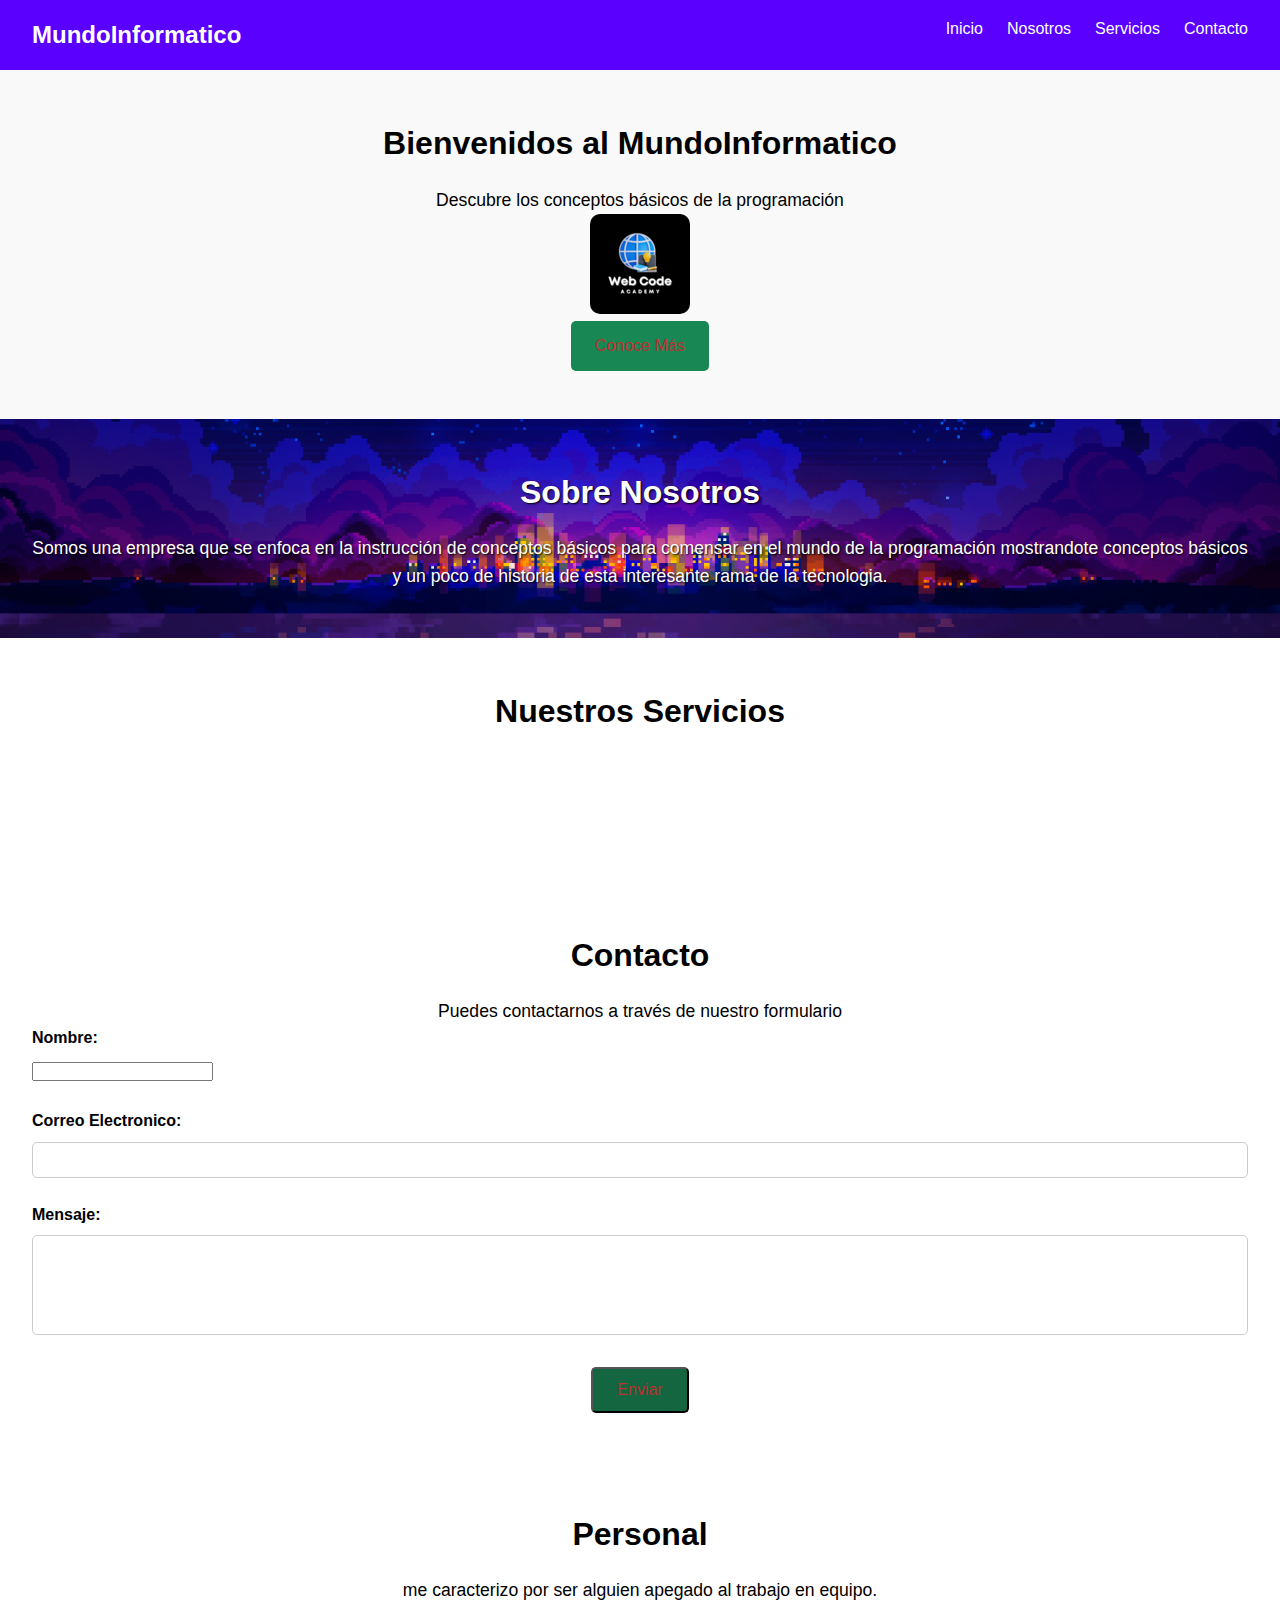
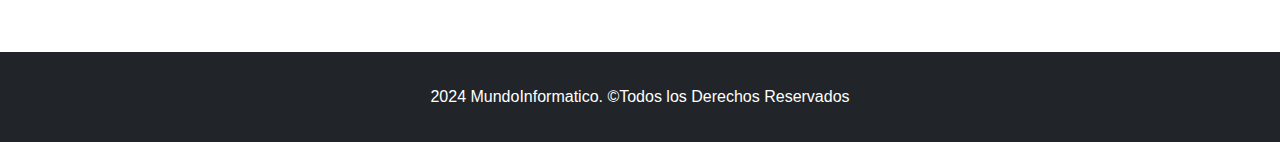
<file: index.HTML>
<!DOCTYPE html>
<html lang="en">

<head>
    <meta charset="UTF-8">
    <meta name="viewport" content="width=device-width, initial-scale=1.0">
    <meta name="description" content="La programación es más importante de lo que crees">
    <meta name="author" content="Emmanuel Chicoya Isleño">
    <title>
        MundoInformatico
    </title>
    <link rel="stylesheet" href="style.css">

</head>

<body>
    <!--Inicio de header-->
    <header class="header">
        <nav class="nav">
            <div class="nav__logo">
                <a href="#Inicio" class="nav__logo--link">MundoInformatico</a>

            </div>
            <div class="nav__menu">
                <ul class="nav__list">
                    <li class="nav__item"> 
                        <a href="#Inicio" class="nav__link"> Inicio </a> 
                    </li>
                    <li class="nav__item"> 
                        <a href="#Nosotros" class="nav__link"> Nosotros </a> 
                    </li>
                    <li class="nav__item"> 
                        <a href="#Servicios" class="nav__link"> Servicios </a> 
                    </li>
                    <li class="nav__item"> 
                        <a href="#Contacto" class="nav__link"> Contacto </a> 
                    </li>
                
                </ul>
                
            </div>

            <button class="nav__toggle" aria-label="Abrir menu"> 
                &#9776;

            </button>
            
        </nav>
    </header>
    <!--fin de header-->

    <!--main es el contenido principal-->
    <!--bloque, elemento, modificador-->
    <main>
        <section id="inicio" class="section section--inicio">
            <div class="section__content">
                <h1 class="section__tittle"> Bienvenidos al MundoInformatico</h1>
                <p class="section__description">
                    Descubre los conceptos básicos de la programación
                </p>
                <img src="/img/logo.png" alt="Logo de MundoInformatico" Lenght="100" Height="100">
                <br>
                <a href="#Nosotros" class="button button--primary" id="miBoton">Conoce Más</a>
            </div>
        </section>

        <section id="nosotros" class="section section--nosotros">
            <div class="section__content">
                <h2 class="section__tittle">Sobre Nosotros</h2>
                <p class="section__description">Somos una empresa que se enfoca en la instrucción de conceptos básicos
                    para comensar en el mundo de la programación mostrandote conceptos básicos y un poco de
                    historia de esta interesante rama de la tecnologia.</p>
            </div>
        </section>
        <section id="servicios" class="section section--servicios">
            <div class="section__content">
                <h2 class="section__tittle">Nuestros Servicios </h2>
                <div class="services">
                    


                </div>
            </div>
        </section>

        <section id="contacto" class="section section--contacto">
            <div class="section__content">
                <h2 class="section__tittle">Contacto </h2>
                <p class="section__description">Puedes contactarnos a través de nuestro formulario</p>
                <form action="https://formspree.io/f/xzzznryl" method="post" class="form">
                    <div class="form__group">
                        <label for="nombre" class="form__label">Nombre:</label>
                        <input type="text" id="nombre" name="nombre" required>
                    </div>
                    <div class="form__group">
                        <label for="email" class="form__label">Correo Electronico:</label>
                        <input class="form__input" type="email" id="email" name="email" required>
                    </div>
                    <div class="form__group">
                        <label for="mensaje" class="form__label">Mensaje:</label>
                        <textarea name="mensaje" id="mensaje" required class="form__textarea"></textarea>
                    </div>
                    <button type="submit" class="button button--secondary">
                        Enviar
                    </button>
                </form>
            </div>

        </section>

        <section id="personal" class="section section--personal">
            <div class="section__content">
                <h2 class="section__tittle">Personal</h2>
                <p class="section__description"> me caracterizo por ser alguien
                    apegado al trabajo en equipo.
                </p>


                </p>
            </div>
        </section>



    </main>



    <footer class="footer">
        <div class="footer__content">
            <p class="footer__text"> 2024 MundoInformatico. ©Todos los Derechos Reservados </p>
        </div>
    </footer>

    <script src="script.js"></script>



</body>

</html>
</file>
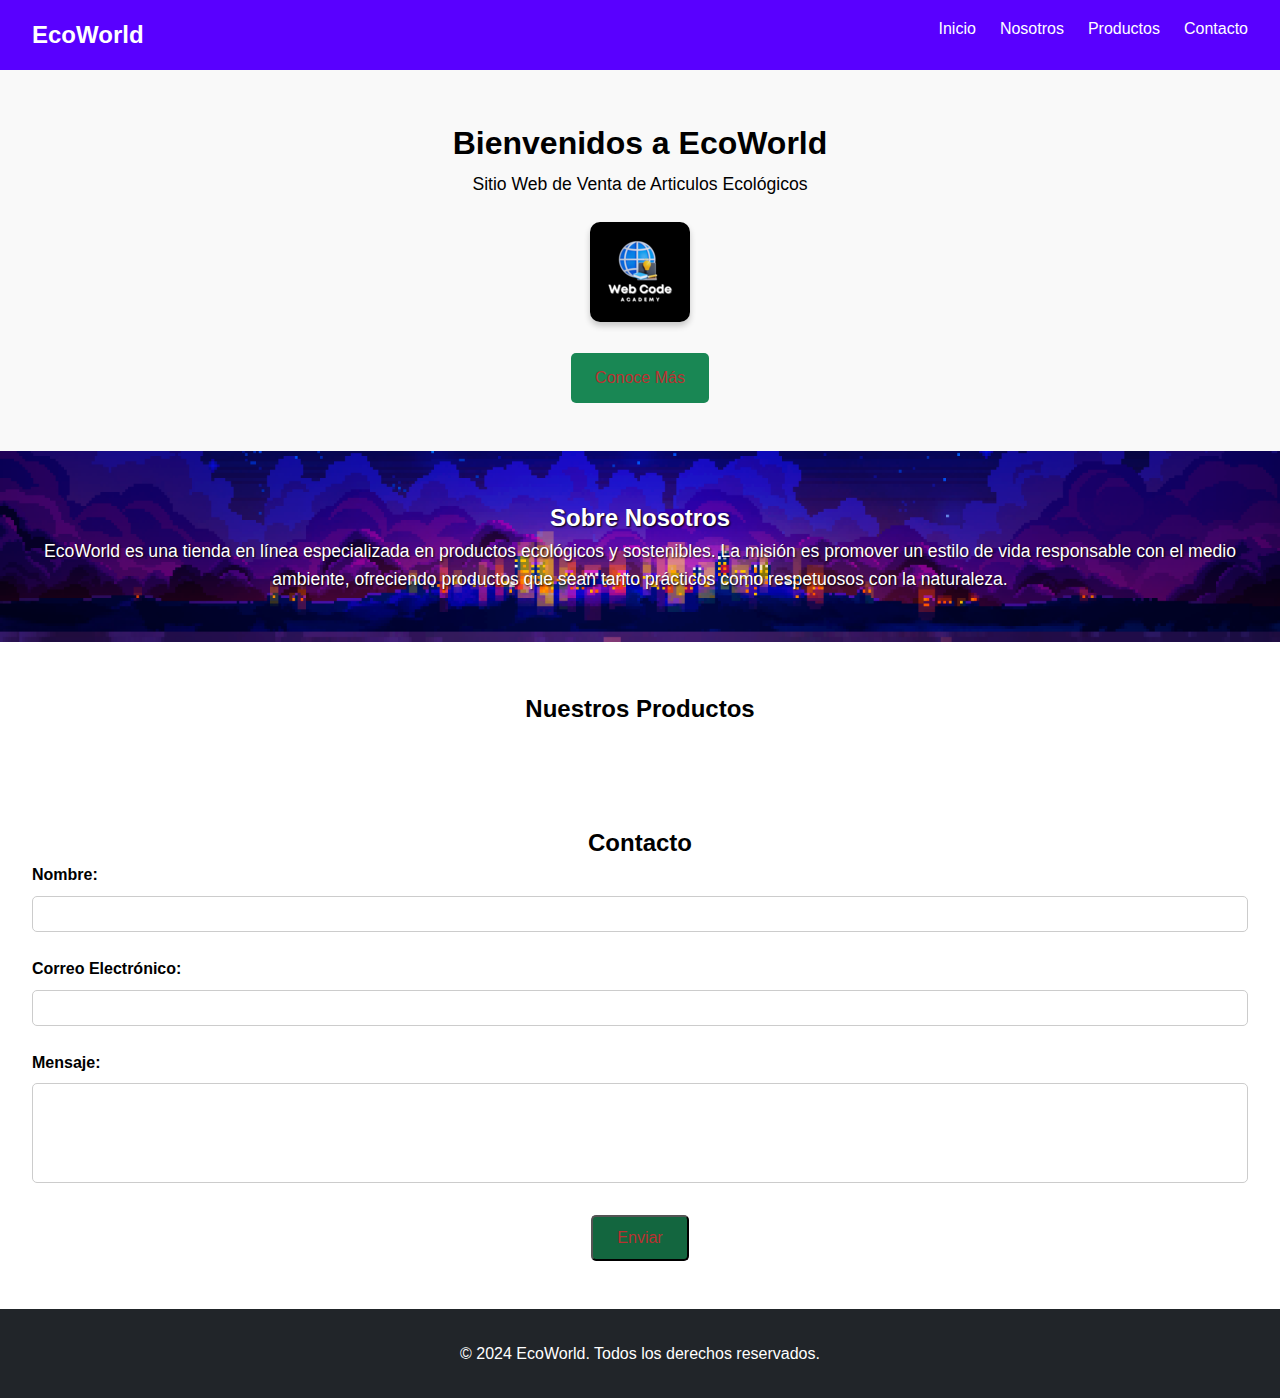
<file: ondix.html>
<!DOCTYPE html>
<html lang="en">

<head>
    <meta charset="UTF-8">
    <meta name="viewport" content="width=device-width, initial-scale=1.0">
    <meta name="description" content="Página Web de Articulos Ecológicos">
    <meta name="author" content="Angel Salazar">
    <title>EcoWorld</title>
    <link rel="stylesheet" href="style.css">
</head>

<body>
    <!-- Header: Cabecera de la página con navegación principal -->
    <header class="header">
        <nav class="nav">
            <div class="nav__logo">
                <a href="#inicio" class="nav__logo--link">EcoWorld</a>
            </div>

            <div class="nav__menu">
                <ul class="nav__list">
                    <li class="nav__item">
                        <a href="#inicio" class="nav__link">Inicio</a>
                    </li>
                    <li class="nav__item">
                        <a href="#nosotros" class="nav__link">Nosotros</a>
                    </li>
                    <li class="nav__item">
                        <a href="#productos" class="nav__link">Productos</a>
                    </li>
                    <li class="nav__item">
                        <a href="#contacto" class="nav__link">Contacto</a>
                    </li>
                </ul>
            </div>

            <button class="nav__toggle" aria-label="Abrir menú">
                &#9776;
            </button>
        </nav>
    </header>

    <!-- Main: Contenido principal de la página -->
    <main>
        <!-- Sección Inicio -->
        <section id="inicio" class="section section--inicio">
            <div class="section__content">
                <h1 class="section__title">Bienvenidos a EcoWorld</h1>
                <p class="section__description">Sitio Web de Venta de Articulos Ecológicos</p>
                <img src="img/logo.png" alt="Logo de EcoWorld" class="section__image">
                <br>
                <a href="#nosotros" class="button button--primary">Conoce Más</a>
            </div>
        </section>

        <!-- Sección Nosotros -->
        <section id="nosotros" class="section section--nosotros">
            <div class="section__content">
                <h2 class="section__title">Sobre Nosotros</h2>
                <p class="section__description">EcoWorld es una tienda en línea especializada en productos ecológicos y
                    sostenibles. La misión es promover un estilo de vida responsable con el medio ambiente, ofreciendo
                    productos que sean tanto prácticos como respetuosos con la naturaleza.</p>
            </div>
        </section>

        <!-- Sección Productos -->
        <section id="productos" class="section section--productos">
            <div class="section__content">
                <h2 class="section__title">Nuestros Productos</h2>
                <div class="products">

                </div>
            </div>
        </section>

        <!-- Sección Contacto -->
        <section id="contacto" class="section section--contacto">
            <div class="section__content">
                <h2 class="section__title">Contacto</h2>
                <form action="#" method="POST" class="form">
                    <div class="form__group">
                        <label for="nombre" class="form__label">Nombre:</label>
                        <input type="text" id="nombre" name="nombre" class="form__input" required>
                    </div>
                    <div class="form__group">
                        <label for="email" class="form__label">Correo Electrónico:</label>
                        <input type="email" id="email" name="email" class="form__input" required>
                    </div>
                    <div class="form__group">
                        <label for="mensaje" class="form__label">Mensaje:</label>
                        <textarea id="mensaje" name="mensaje" class="form__textarea" required></textarea>
                    </div>
                    <button type="submit" class="button button--secondary">Enviar</button>
                </form>
            </div>
        </section>
    </main>

    <!-- Footer: Pie de página -->
    <footer class="footer">
        <div class="footer__content">
            <p class="footer__text">© 2024 EcoWorld. Todos los derechos reservados.</p>
        </div>
    </footer>

    <script src="script.js"></script>
</body>

</html>
</file>
<file: style.css>
/*
Global Styles
*/

* {
    margin: 0;
    padding: 0;
    box-sizing: border-box;
    
}

body {
    font-family: Verdana, Tahoma, sans-serif;
    color: #000000;
    line-height: 1.6;
    font-size: 16px;


}

a {
    text-decoration: none;
    color: inherit;
    
}

ul {
    list-style: none;
}

img{
    width: 100px;
    height: 100px;
    object-fit: contain;
    border-radius: 10px;
    transition: transform 0.3s;
}

img:hover{
    transform: scale(1.1);
}

button {
    cursor: pointer;
}

/* Header Styles*/

.header {
    background-color: #5900ff; 
    color: #fff;
    padding: 1rem 2rem;
    display: flex;
    justify-content: space-between;
    align-items: center;
    position: sticky;
    top: 0;
    bottom: 0 ;
    
}

.nav{
    display: flex;
    justify-content: space-between;
    width: 100%;

}

.nav_menu{
    display: flex;
    align-items: center;

}

.nav__menu--open{
    display: block;
}



.nav__logo--link{
    font-size: 1.5rem; 
    font-weight: bold;
    color:#fff
}

.nav__list {
    display: flex;
    gap: 1.5rem;
}
.nav__item{
    transform: scale(1);
    transition: all 0.3s ease-out;
}




.nav__link {
    font-size: 1rem;
    transition: color 0.3s;
    
}

.nav__link:hover {
    color: #5cffc0
}
.nav__toggle {
    display: none;
    background: none;
    border: none;
    font-size: 1.5rem;
    color: #fff;
}

/*Section Styles */

.section{
    padding: 2rem 2rem;
    text-align: center;
}

.section__content{
    padding: 1rem 0;
}

.section__inicio{
    background-color: #f9f9f9;
}

.section--inicio{
    background-color: #f9f9f9;
}

.section--nosotros{
    background-image: url("/img/Noche.png");
    text-shadow: 1px 1px 2px black;
    color: #fff;
    background-size: cover;
    background-position: center;
    box-shadow:c9 4px 6px rgba(0,0,0, 0.1);
    transition: background-image 1px 1px 2px;
}

.section__servicios{
    background-color: #f0f0f0;
}

.section__tittle{
    font-size: 2rem;
    margin-bottom: 1rem;
}

.section__description{
    font-size: 1.1rem;
}

.section__image{
    margin: 1.5rem 0 1.5rem 0;
    box-shadow: 0 4px 6px rgba(0,0,0, 0.2)
}

/*Services Style */
.services{
    display:flex;
    justify-content: space-around;
    align-items: center;
    flex-wrap: wrap;
    margin: 3rem 0;
    gap: 2rem;
}

.service{
    background-color: #fff;
    border: 1px solid #ddd;
    border-radius: 8px;
    padding: 1.5rem;
    box-shadow: 0 2px 5px rgba(0,0,0, 0.1);
    transition: transform 0.3s, box-shadow 0.3s;
    width: 30%;
    min-width: 300px;
    text-align: center;
}

.service:hover{
    transform: translateY(-10px);
    box-shadow: 0 5px 15px rgba(0, 0, 0, 0.2);

}

.service__tittle{
    font-size: 1.5rem;
    color: 
    #23b45f;
    margin-bottom: 1rem;
}

.service__description{
    font-size: 1rem;
}

.service__image{
    margin-top: 1.3rem;

}

/*Form Style*/

.form{
    display: flex;
    flex-direction: column;
    gap: 1.5rem;
    align-items: center;
}

.form__group{
    width:100%;
    max-width: 400%;
    text-align: left;
}

.form__label{
    display: block;
    margin-bottom: 0.5rem;
    font-weight: bold;
}

.form__input,
.form__textarea{
    width: 100%;
    padding: 0.5rem;
    border: 1px solid #ccc;
    border-radius: 5px;
    font-size: 1rem;
}

.form__textarea{
    height:100px;
    resize: none;
}


/*Buttons*/

.button{
    display: inline-block;
    padding: 0.75rem 1.5rem;
    border-radius: 5px;;
    font-size: 1rem;
    color: #bb3030;
    text-align: center;
    transition: background-color 0.3s;
}

.button--primary{
    background-color: #198754;
}

.button--primary:hover{
    background-color: #13663f;
}

.button--secondary{
    background-color: #13663f;
}

.button--secondary:hover{
    background-color: #198754;
}

/* Footer Styles */

.footer{
    background-color: rgb(33, 37, 41);
    color: #fff;
    padding: 2rem 2rem;
    text-align: center;
}

.footer_text {
    margin: 0;
}

/* Media Queries */

@media (max-width :767px) {
    .nav {
        align-items: center;
    }

    .nav__toggle{
        display: block;
        position: absolute;
        right: 30px;
        z-index: 999;
    }

    .nav__menu {
        position: fixed;
        top: 0;
        left: 0;
        height: 100%;
        width: 100%;
        background-color: #198754;
        opacity: 0;
        visibility: hidden;
        transform: translate(-30px);
        transition: opacity 0.3s ease, transform;
    }
    .nav__list{
        display: flex;
        flex-direction: column;
        justify-content: space-evenly;
        align-items: center;
        height: 100%;
        width: 100%;
    }
    .services{
        grid-template-columns: 1fr;
    }
    .service{
        width: auto;

    }
    .section__tittle{
        font-size: 2rem;
    }
}
</file>
